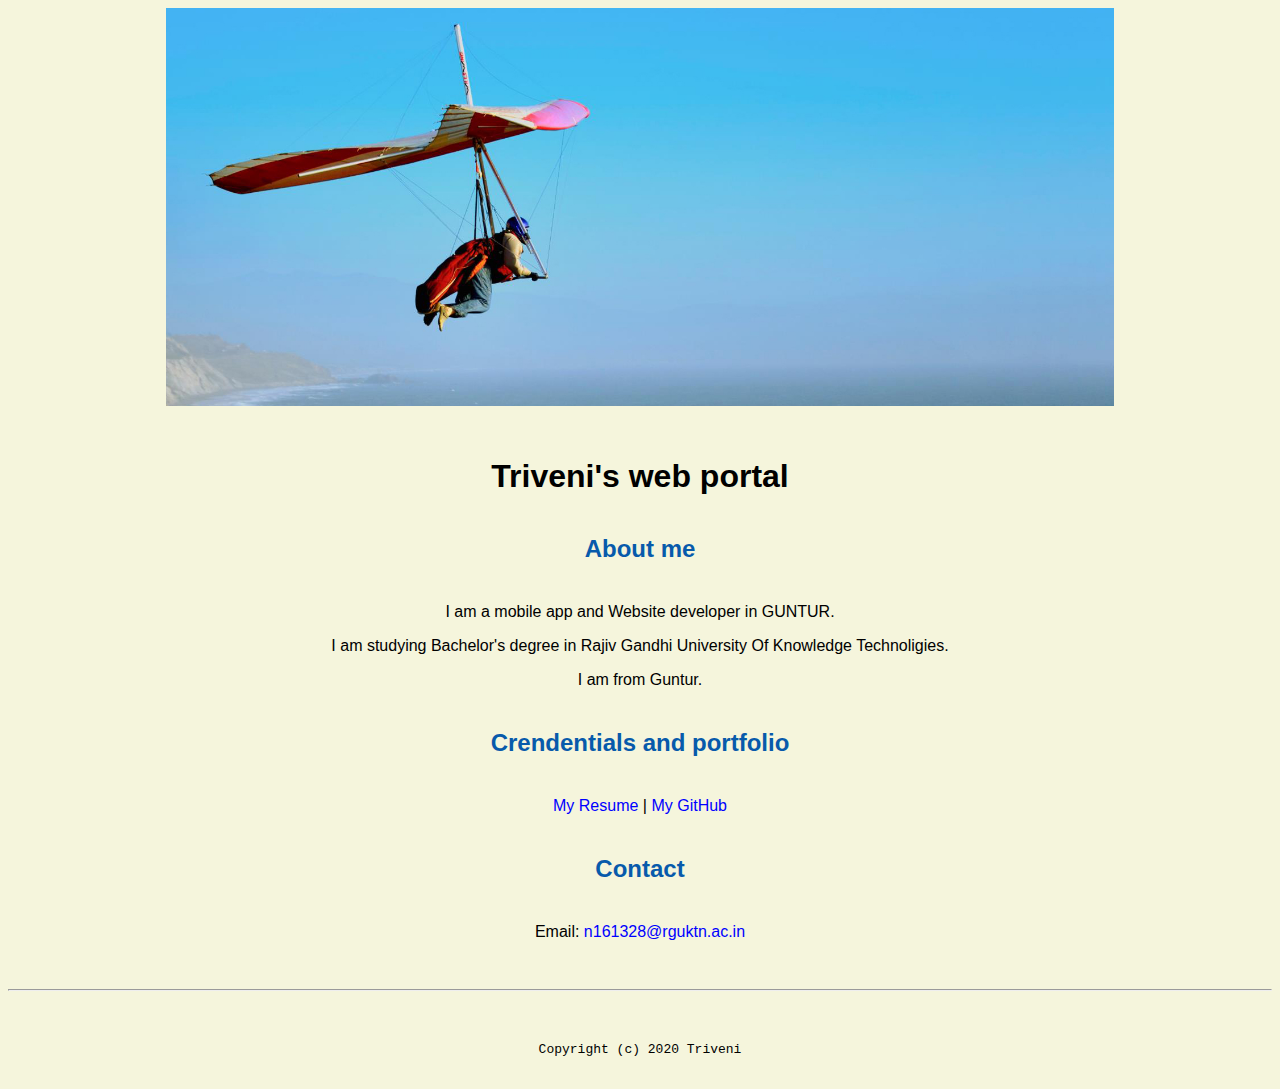
<file: index.html>
<!doctype html>

<!-- this is a comment for human! -->

<html lang="en">

  <header>
     <title>Triveni's portal</title>
     <link rel="stylesheet" href="css/master.css">
     <link rel="FaviconIcon" href="favicon.ico" type=" image/x-icon">
     <link rel="shortcut" href="favicon.ico" type="image/x-icon">
     <meta name="viewport" content="width=device-width, initial-scale=1, shrink-to-fit=no">
     <meta name="name" content="Triveni's Portal">
     <meta name="robots" content="noindex, nofollow">
  </header>

  <body>
    <img src="images/banner.jpg" width="75%" alt="banner">
    <h1>Triveni's web portal</h1>
    <h2>About me</h2>
    <p>I am a mobile app and Website developer in GUNTUR.</p>
    <p>I am studying Bachelor's degree in Rajiv Gandhi University Of Knowledge Technoligies.</p>
    <p>I am from Guntur.</p>
    <h2>Crendentials and portfolio</h2>

    <p><a href="resume.html">My Resume</a> | <a href="http://github.com/Triveni370">My GitHub</a></p>
    <h2>Contact</h2>

    <p>Email: <a href="mailto:n161328@rguktn.ac.in">n161328@rguktn.ac.in</a></p>
    </body>

  <footer>
    <hr>
    <code>Copyright (c) 2020 Triveni</code>
  </footer>

</html>
</file>
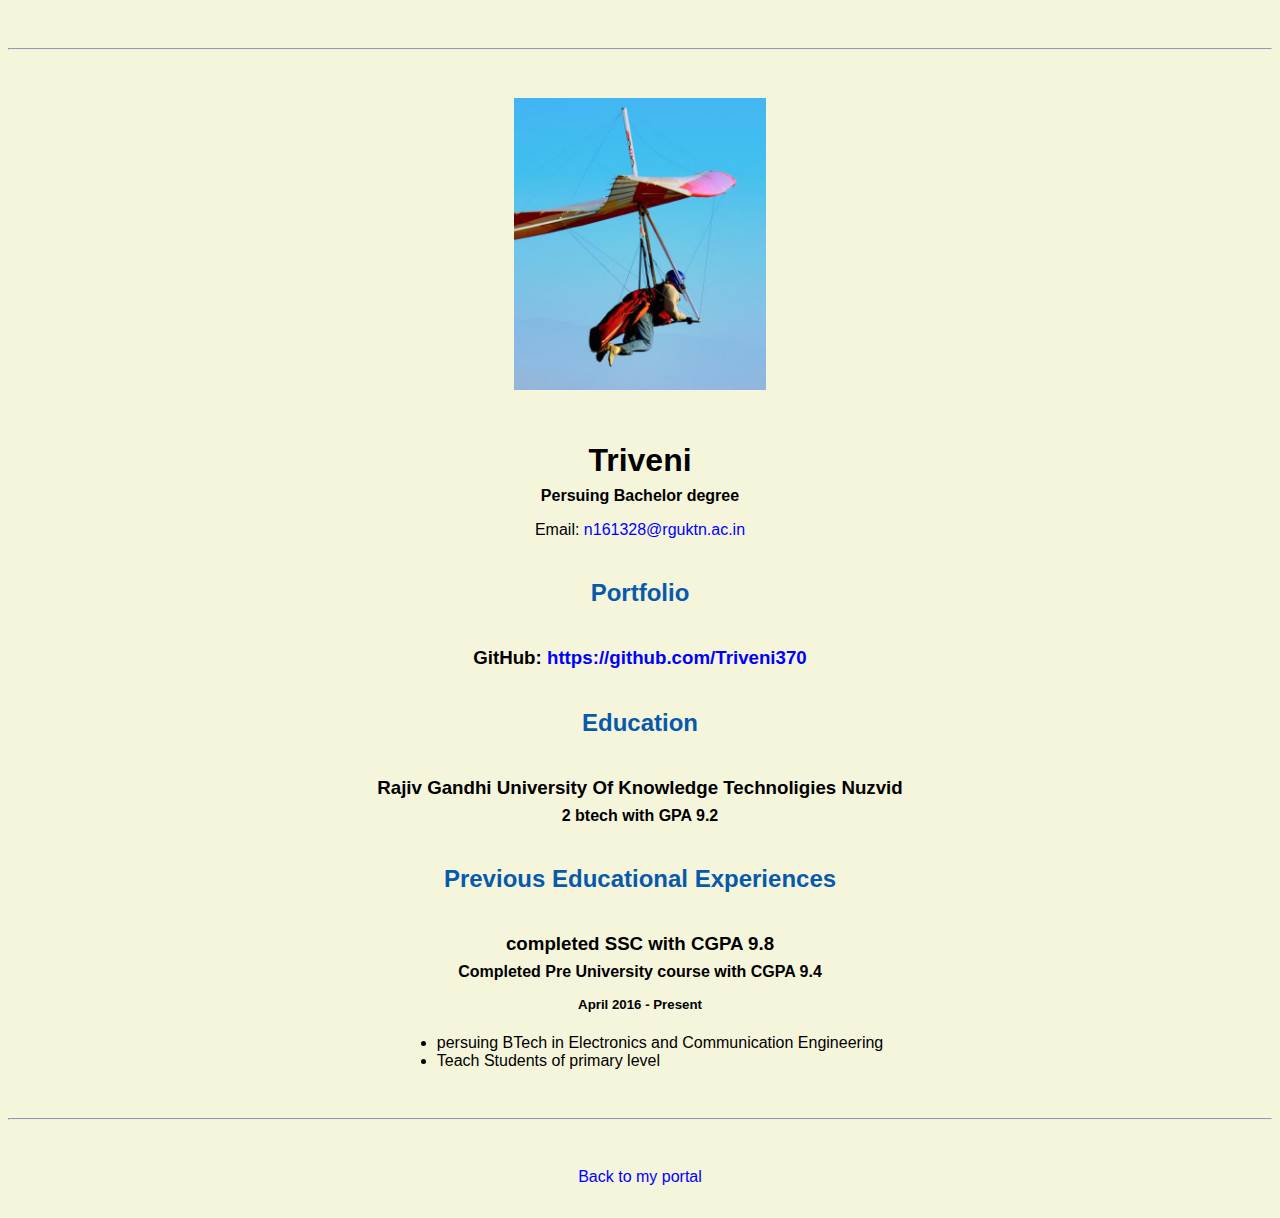
<file: resume.html>
<!doctype html>

<!-- this is a comment for human! -->

<html lang="en">

  <header>
    <title>Triveni's Resume</title>
    <link rel="stylesheet" href="css/master.css">
    <link rel="FaviconIcon" href="favicon.ico" type=" image/x-icon">
    <link rel="shortcut" href="favicon.ico" type="image/x-icon">
    <meta name="viewport" content="width=device-width, initial-scale=1, shrink-to-fit=no">
    <meta name="name" content="Triveni's Portal">
    <meta name="robots" content="noindex, nofollow">
  </header>

  <body>
    <hr>

    <img src="images/headshot.jpg" alt="Harrison's headshot" width="20%">

    <h1>Triveni</h1>
    <h4>Persuing Bachelor degree</h4>
    <p>Email: <a href="mailto:n161328@rguktn.ac.in" target="_blank">n161328@rguktn.ac.in</a></p>
    <!-- don't post physical address, personal phone number or other personal information on the web! -->

    <h2>Portfolio</h2>
      <h3>GitHub: <a href="https://github.com/Triveni370" target="_blank">https://github.com/Triveni370</a></h3>

    <h2>Education</h2>

    <h3>Rajiv Gandhi University Of Knowledge Technoligies Nuzvid</h3>
    <h4>2 btech with GPA 9.2</h4>

    <h2>Previous Educational Experiences</h2>

    <h3>completed SSC with CGPA 9.8</h3>
    <h4>Completed Pre University course with CGPA 9.4</h4>
    <h5>April 2016 - Present</h5>
      <ul>
        <li>persuing BTech in Electronics and Communication Engineering</li>
        <li>Teach Students of primary level</li>
      </ul>


  </body>

  <footer>
  <hr>
  <p><a href="index.html">Back to my portal</a><p>
  </footer>

</html>
</file>
<file: css/master.css>
/* Cascading stylesheet for the website */

/* Text inside these asterisks and slashes are comments for human */

  a {
    color: blue; /* set the text color to blue here */
    text-decoration: none; /* This means we do not want hyperlinks to be underlined */
  }

  a:hover {
    color: red; /* set the text color to red here */
    text-decoration: none; /* This means we do not want hyperlinks to be underlined */
  }

  body {
    background-color: beige;/* set the background color here */
    color:black;/* set the text color to black here */
    font-family: Arial, Helvetica, Sans-Serif;/* set the font here */
    text-align: center;/* set the text alignment here */
   }

  footer {
    margin-top: 2rem;
    margin-bottom: 2rem;
  }

  h1 {
    margin-bottom: 0.5rem;
    margin-top: 3rem;
   }

  h2 {
    color: #075AAB; /* set the text color of to #075AAB here */
    /* set both the bottom margin and top margin to 2.5rem here */
    margin-bottom:2.5rem;
    margin-top:2.5rem;
   }

  h3 {
    margin-bottom: 0;
    margin-top: 2rem;
  }

  h4 {
    margin-bottom: 1rem;
    margin-top: 0.5rem;
  }

  h5 {
    margin-top: 0.5rem;
  }

  hr {
    margin-bottom: 3rem;
    margin-top: 3rem;
  }

  /* this controls how the bullet points in the resume page looks */
  ul {
    display: table;
    margin: 0 auto;
    text-align: left;
  }
</file>
